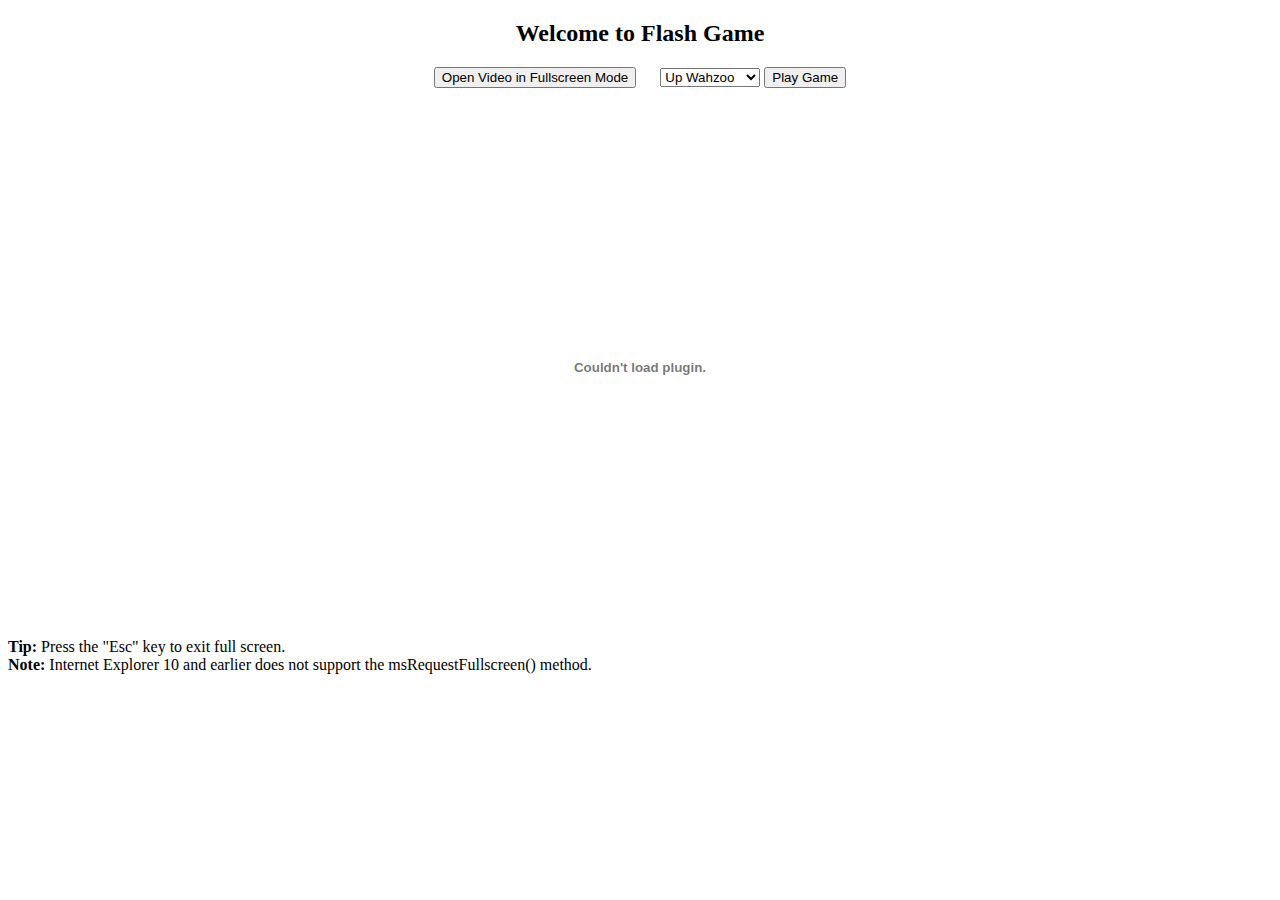
<file: index.html>
<!-- https://www.w3schools.com/howto/tryit.asp?filename=tryhow_js_fullscreen -->
<!DOCTYPE html>
<html>
<head>
  <meta name="viewport" content="width=device-width, initial-scale=1">
  <style type="text/css">
    #firstBlock{
      text-align: center;
    }

    #b1{
      margin-bottom: 30px;
      margin-right: 20px;
    }
  </style>
</head>

<body>
  <div id="firstBlock">
    <h2>Welcome to Flash Game</h2>
    
    <button onclick="openFullscreen();" id="b1">
        Open Video in Fullscreen Mode
    </button> 

    <select id="selectGame" name="">
      <option value="up-the-wahzoo.swf">Up Wahzoo</option>
      <option value="Tickle-The-Girl.swf">Tickle Girl</option>
      <option value="crossing-cups-sweet-jenny.swf">Sweet Jenny</option>
      <option value="dress-my-babe-5.swf">Dress Me 5</option>
      <option value="sweet-ayumi.swf">Sweet Ayumi</option>
    </select>

    <button onclick="playFlash();" id="playB">
        Play Game
    </button> 

    <br>

<!--     <object width="70%" height="500px" id="mySwf">
      <embed src="up-the-wahzoo.swf" id="childSwf"> </embed>
    </object>
    <object width="70%" height="500px" id="mySwf">
       <param name="movie" value="up-the-wahzoo.swf" id="mySwfSrc">
    </object> -->

      <embed src="up-the-wahzoo.swf" width="70%" height="500px" id="mySwf"> </embed>
  </div>


  <p>
    <strong>Tip:</strong> Press the "Esc" key to exit full screen. <br>
    <strong>Note:</strong> Internet Explorer 10 and earlier does not support the msRequestFullscreen() method.
  </p>
</body>


<script>

  var hello = document.getElementById("firstBlock");
  var playButton = document.getElementById("playB");
  var selectG = document.getElementById("selectGame");
  var filePath = hello.baseURI.replace("run.html","")+"swf/";

  function openFullscreen() {

    var elem = document.getElementById("mySwf");

    if (elem.requestFullscreen) {
      elem.requestFullscreen();
    } else if (elem.mozRequestFullScreen) { /* Firefox */
      elem.mozRequestFullScreen();
    } else if (elem.webkitRequestFullscreen) { /* Chrome, Safari & Opera */
      elem.webkitRequestFullscreen();
    } else if (elem.msRequestFullscreen) { /* IE/Edge */
      elem.msRequestFullscreen();
    }
  }

  function removeEmbedElement(idTag="childSwf"){
    var temp = document.getElementById(idTag);
    hello.removeChild(temp);
  }

  function createEmbedElement(srcPath, width="70%", height="500px"){
    var temp = document.createElement("EMBED");
    temp.id = "mySwf";
    temp.src = srcPath;
    temp.width = width; 
    temp.height = height;
    hello.append(temp);
  }

  function playFlash(){
    removeEmbedElement("mySwf");
    srcPath = filePath + selectG.value;
    createEmbedElement(srcPath);
  }

</script>

</html>
</file>
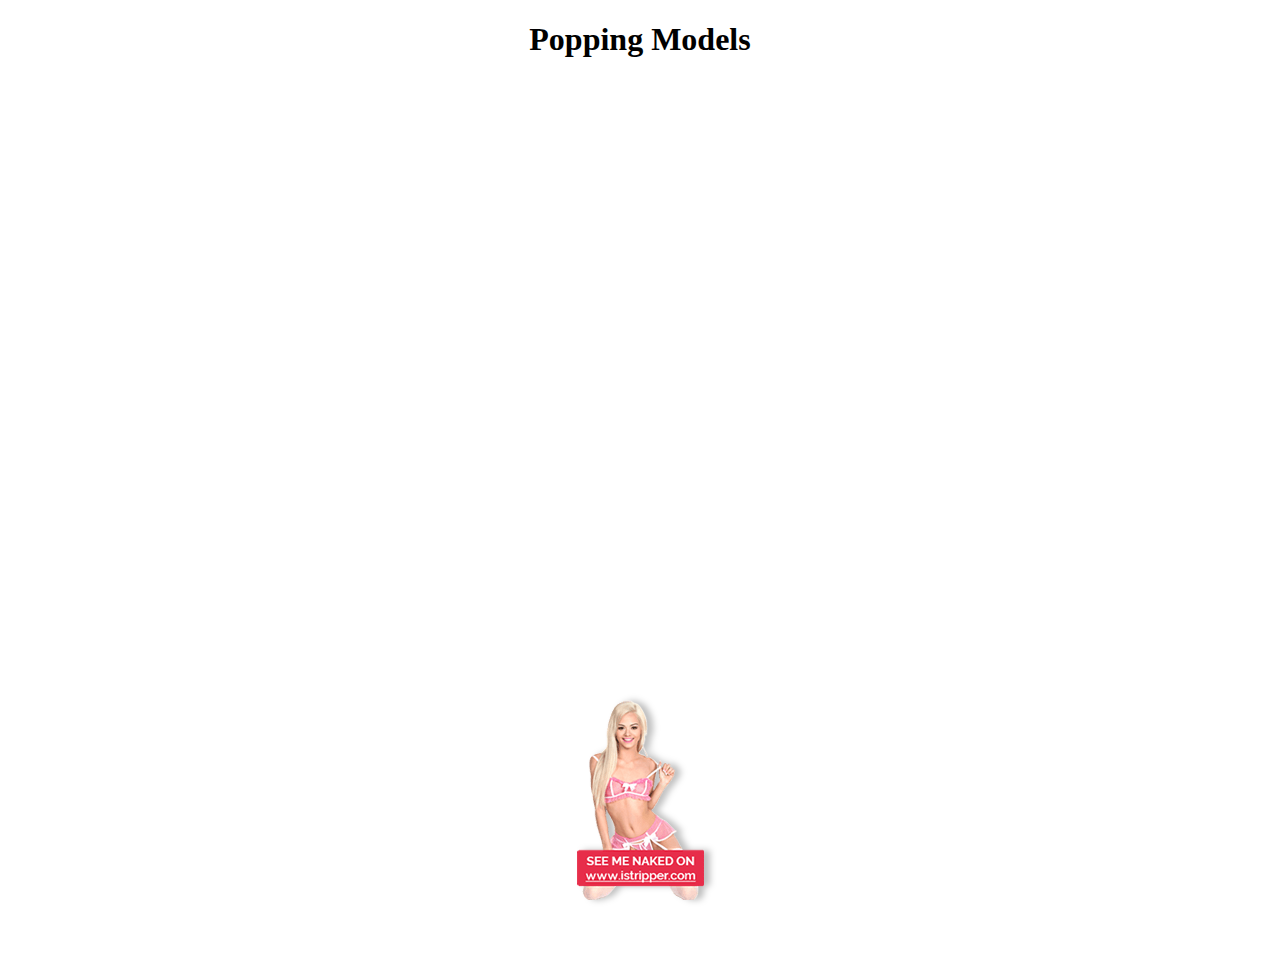
<file: popping models/hello.html>
<!-- https://www.istripper.com/mailing/custom/affiliates_newlink_popping_20190212 -->

<!DOCTYPE html>
<html>
<head>
  <link rel="stylesheet" type="text/css" href="assets/style.css">
  <title> Popping Models</title>
</head>

<body>

 	<h1 id="title">Popping Models</h1>
  <div id="popping_container"></div> 
  <script type="text/javascript" src="assets/main.js"></script>

</body>
</html>
</file>
<file: popping models/assets/style.css>
html, body {
  height: 100%;
  margin: 0;
  padding: 0;
  /*background-color: #000;*/
}

#popping_container{
  margin:auto;
  width:100%;
  height:100%;
  overflow:visible;
}

#title{
  text-align: center;
}

/*canvas{
  width:700px !important;
  height:600px !important;
}*/
</file>
